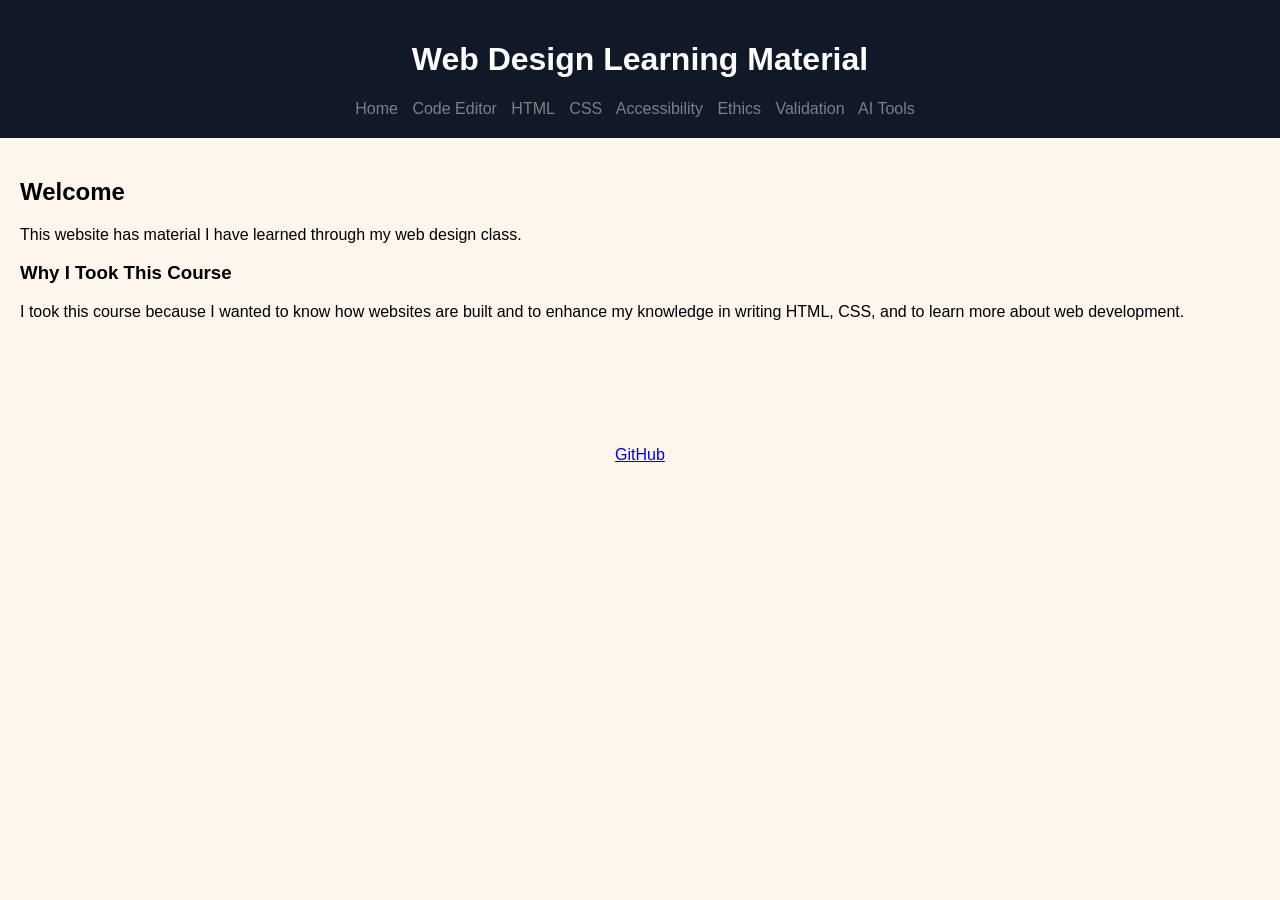
<file: index.html>
<!DOCTYPE html>
<html lang="en">
<head>
    <meta charset="UTF-8">
    <meta name="viewport" content="width=device-width, initial-scale=1.0">
    <title>Home</title>
    <link rel="stylesheet" href="style.css">
</head>

<body>

<header>
    <h1>Web Design Learning Material</h1>

    <nav>
        <a href="index.html">Home</a>
        <a href="code-editor.html">Code Editor</a>
        <a href="html-semantic.html">HTML</a>
        <a href="css-layout.html">CSS</a>
        <a href="accessibility.html">Accessibility</a>
        <a href="ethics.html">Ethics</a>
        <a href="validation.html">Validation</a>
        <a href="ai.html">AI Tools</a>
    </nav>
</header>

<main>
    <h2>Welcome</h2>
<p>This website has material I have learned through my web design class.</p>

  <section class= "why-course">
     <h3>Why I Took This Course</h3>
     <p>I took this course because I wanted to know how websites are built and to enhance my knowledge in writing HTML, CSS, and to learn more about web development.</p>
  </section>
</main>
    
<footer>
    <a href="https://github.com/Amanti-K" target="_blank">GitHub</a>
</footer>

</body>
</html>
</file>
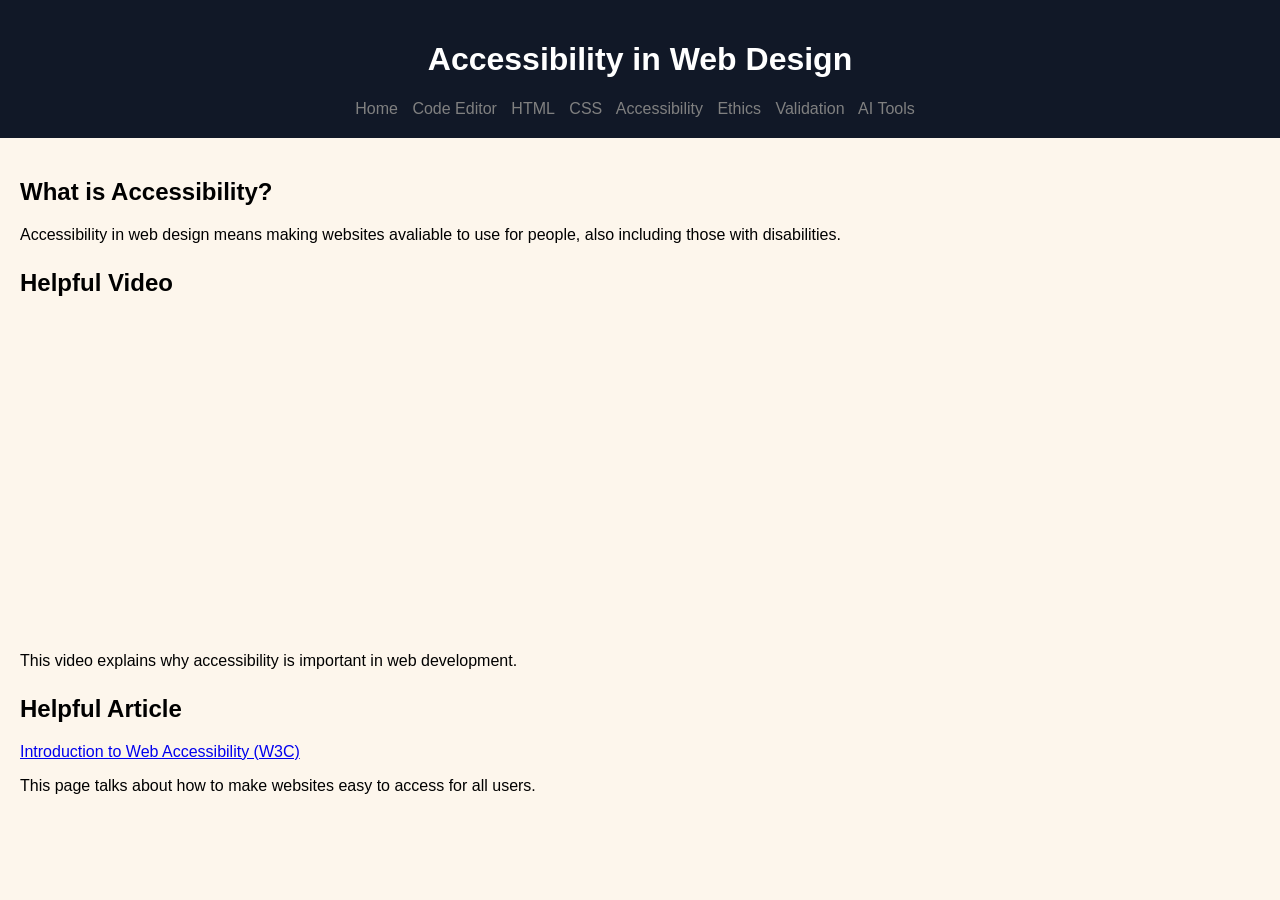
<file: accessibility.html>
<!DOCTYPE html>
<html lang="en">
<head>
    <meta charset="UTF-8">
    <meta name="viewport" content="width=device-width, initial-scale=1.0">
    <title>Accessibility</title>
    <link rel="stylesheet" href="style.css">
</head>

<body>

<header>
    <h1>Accessibility in Web Design</h1>

    <nav>
        <a href="index.html">Home</a>
        <a href="code-editor.html">Code Editor</a>
        <a href="html-semantic.html">HTML</a>
        <a href="css-layout.html">CSS</a>
        <a href="accessibility.html">Accessibility</a>
        <a href="ethics.html">Ethics</a>
        <a href="validation.html">Validation</a>
        <a href="ai.html">AI Tools</a>
    </nav>
</header>

<main>

    <section>
        <h2>What is Accessibility?</h2>
        <p>Accessibility in web design means making websites avaliable to use for people, also including those with disabilities.</p>
    </section>

    <section>
        <h2>Helpful Video</h2>
<iframe width="560" height="315"
    src="https://www.youtube.com/embed/sIUHhTrh6BA"
    title="Web Accessibility Explained"
    frameborder="0"
    allow="accelerometer; autoplay; clipboard-write; encrypted-media; gyroscope; picture-in-picture"
    allowfullscreen>
</iframe>
        <p>This video explains why accessibility is important in web development.</p>
    </section>

    <section>
        <h2>Helpful Article</h2>
        <a href="https://www.w3.org/WAI/fundamentals/accessibility-intro/"
           target="_blank">
           Introduction to Web Accessibility (W3C)
        </a>
        <p>This page talks about how to make websites easy to access for all users.</p>
    </section>

</main>

</body>
</html>
</file>
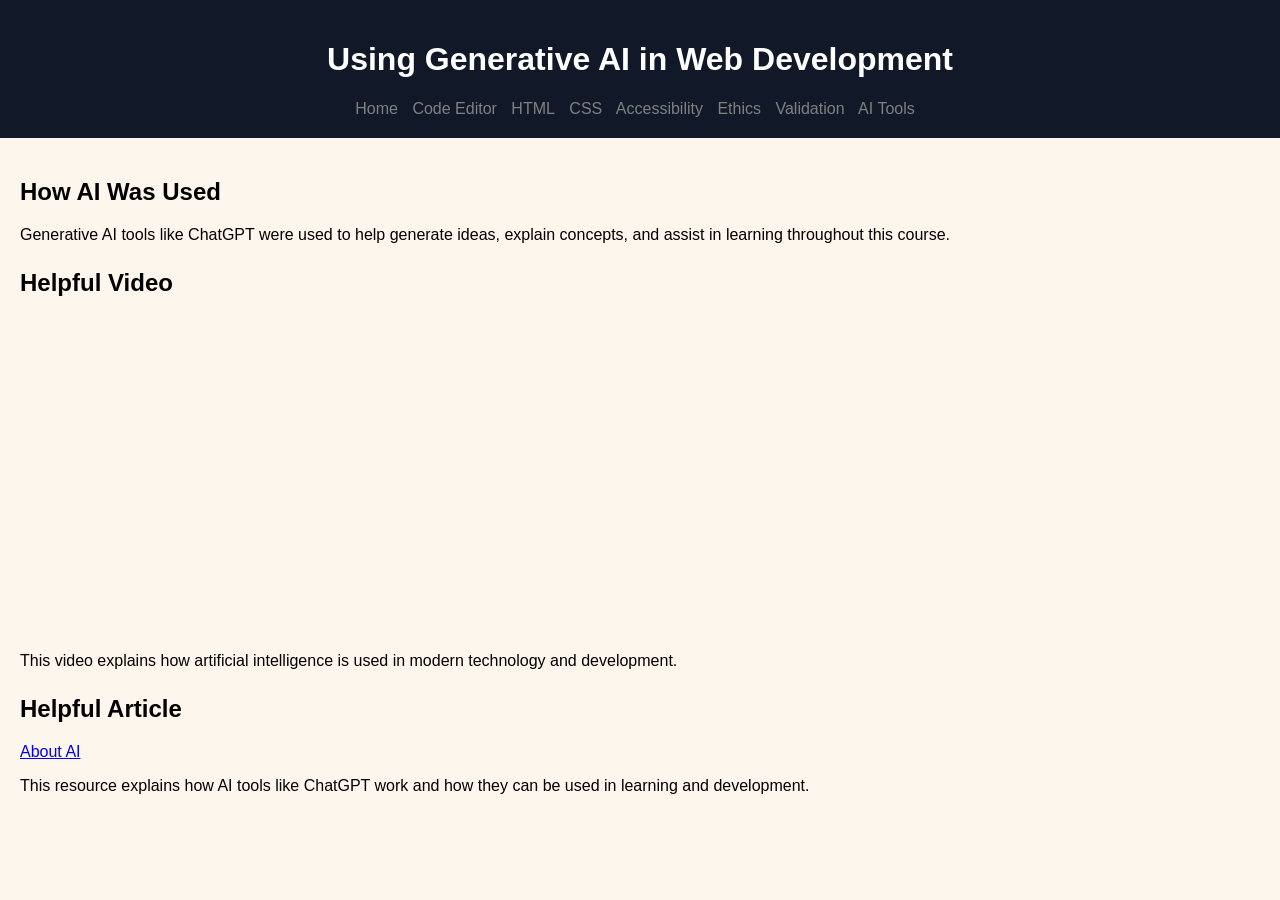
<file: ai.html>
<!DOCTYPE html>
<html lang="en">
<head>
    <meta charset="UTF-8">
    <meta name="viewport" content="width=device-width, initial-scale=1.0">
    <title>Using Generative AI</title>
    <link rel="stylesheet" href="style.css">
</head>

<body>

<header>
    <h1>Using Generative AI in Web Development</h1>

    <nav>
        <a href="index.html">Home</a>
        <a href="code-editor.html">Code Editor</a>
        <a href="html-semantic.html">HTML</a>
        <a href="css-layout.html">CSS</a>
        <a href="accessibility.html">Accessibility</a>
        <a href="ethics.html">Ethics</a>
        <a href="validation.html">Validation</a>
        <a href="ai.html">AI Tools</a>
    </nav>
</header>

<main>

    <section>
        <h2>How AI Was Used</h2>
        <p>Generative AI tools like ChatGPT were used to help generate ideas, explain concepts, and assist in learning throughout this course.</p>
    </section>

    <section>
        <h2>Helpful Video</h2>
    
    <iframe width="560" height="315"
        src="https://www.youtube.com/embed/qYNweeDHiyU"
        title="AI Explained"
        frameborder="0"
        allow="accelerometer; autoplay; clipboard-write; encrypted-media; gyroscope; picture-in-picture"
        allowfullscreen>
    </iframe>
        
        

    
        
        <p>This video explains how artificial intelligence is used in modern technology and development.</p>
    </section>

    <section>
        <h2>Helpful Article</h2>
        <a href="https://digitalpromise.org/initiative/artificial-intelligence-in-education/?gad_source=1&gad_campaignid=20185001884&gbraid=0AAAAAppQu-qn1Cr7iQgfS55KSfIITdBOx&gclid=CjwKCAjwtcHPBhADEiwAWo3sJqITaeOhbQlMrOzfpcbUDRjStfdyPccNS0AuYF_ScyM0EGItDa2BbxoCs6cQAvD_BwE"
           target="_blank">
           About AI
        </a>
        <p>This resource explains how AI tools like ChatGPT work and how they can be used in learning and development.</p>
    </section>

</main>

</body>
</html>
</file>
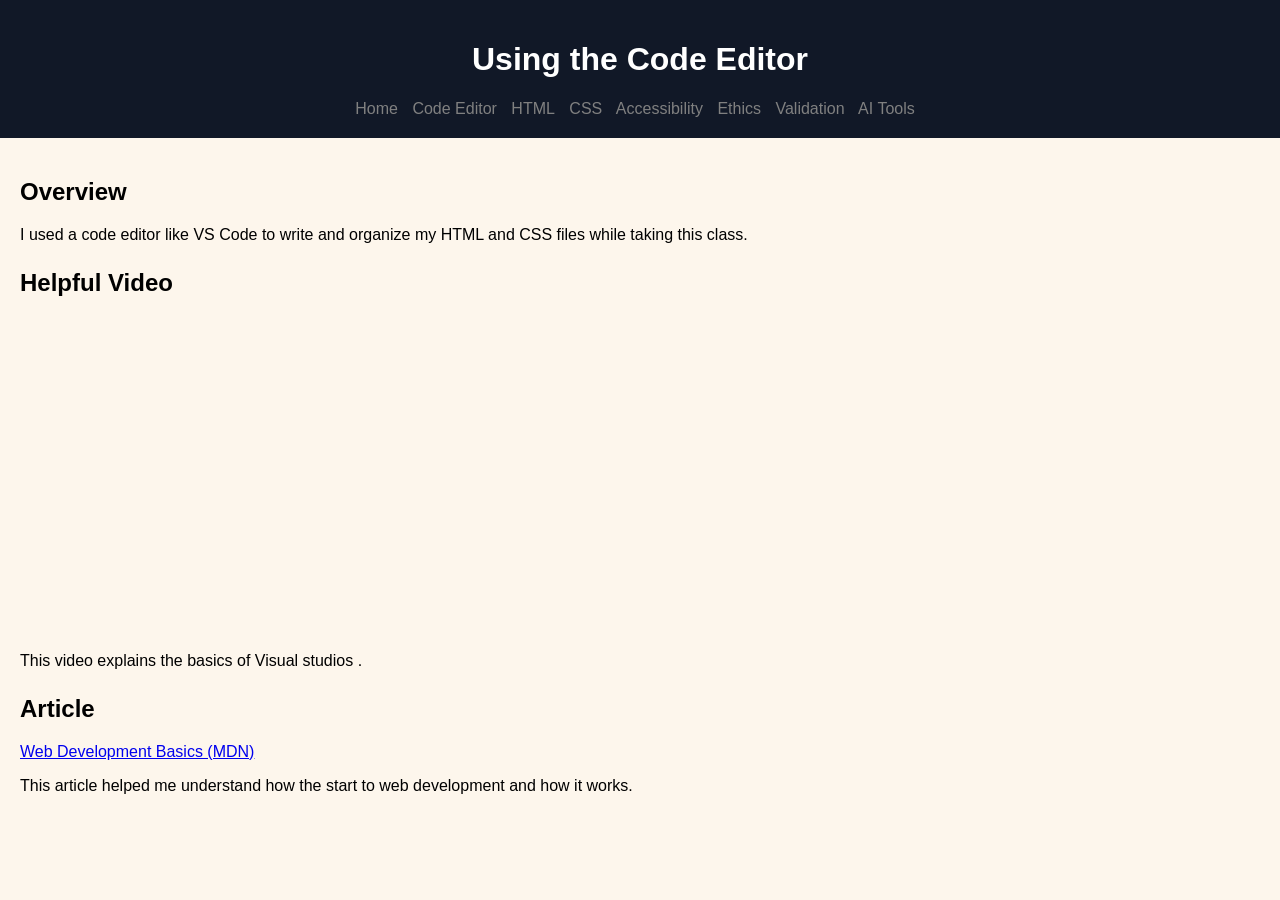
<file: code-editor.html>
<!DOCTYPE html>
<html lang="en">
<head>
    <meta charset="UTF-8">
    <meta name="viewport" content="width=device-width, initial-scale=1.0">
    <title>Code Editor</title>
    <link rel="stylesheet" href="style.css">
</head>

<body>

<header>
    <h1>Using the Code Editor</h1>

    <nav>
        <a href="index.html">Home</a>
        <a href="code-editor.html">Code Editor</a>
        <a href="html-semantic.html">HTML</a>
        <a href="css-layout.html">CSS</a>
        <a href="accessibility.html">Accessibility</a>
        <a href="ethics.html">Ethics</a>
        <a href="validation.html">Validation</a>
        <a href="ai.html">AI Tools</a>
    </nav>
</header>

<main>

    <section>
        <h2>Overview</h2>
        <p>I used a code editor like VS Code to write and organize my HTML and CSS files while taking this class.</p>
    </section>

    <section>
        <h2>Helpful Video</h2>
        <iframe width="560" height="315"
          src="https://www.youtube.com/embed/75-SM_xtil0"
          title="VS Code Tutorial for Beginners"
          frameborder="0"
          allow="accelerometer; autoplay; clipboard-write; encrypted-media; gyroscope; picture-in-picture"
          allowfullscreen>
         </iframe>
    
        <p>This video explains the basics of Visual studios .</p>
    </section>

    <section>
        <h2>Article</h2>
        <a href="https://developer.mozilla.org/en-US/docs/Learn_web_development/Getting_started/Your_first_website"
           target="_blank">
           Web Development Basics (MDN)
        </a>
        <p>This article helped me understand how the start to web development and how it works.</p>
    </section>

</main>

</body>
</html>
</file>
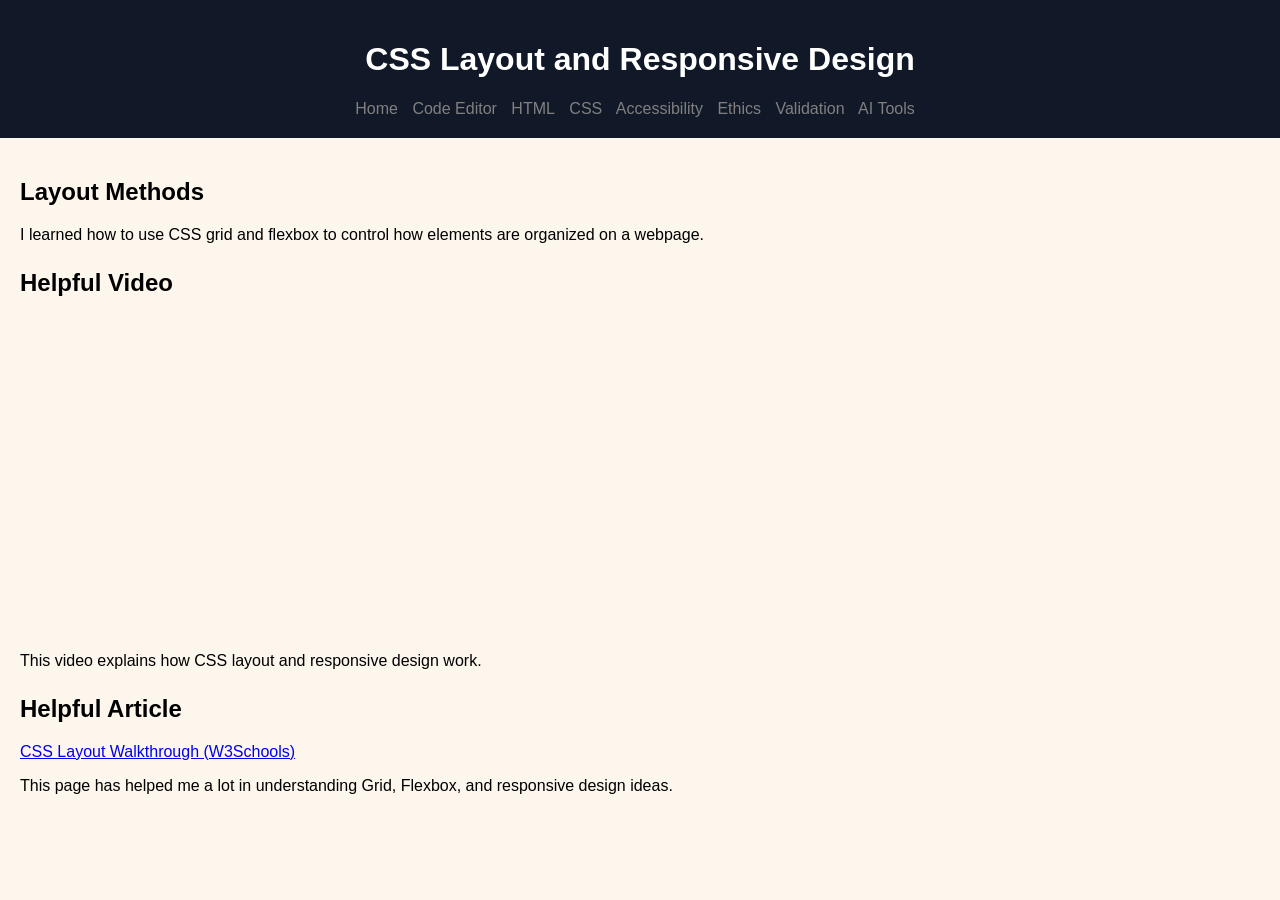
<file: css-layout.html>
<!DOCTYPE html>
<html lang="en">
<head>
    <meta charset="UTF-8">
    <meta name="viewport" content="width=device-width, initial-scale=1.0">
    <title>CSS Layout And Responsive Design</title>
    <link rel="stylesheet" href="style.css">
</head>

<body>

<header>
    <h1>CSS Layout and Responsive Design</h1>

    <nav>
        <a href="index.html">Home</a>
        <a href="code-editor.html">Code Editor</a>
        <a href="html-semantic.html">HTML</a>
        <a href="css-layout.html">CSS</a>
        <a href="accessibility.html">Accessibility</a>
        <a href="ethics.html">Ethics</a>
        <a href="validation.html">Validation</a>
        <a href="ai.html">AI Tools</a>
    </nav>
</header>

<main>

    <section>
        <h2>Layout Methods</h2>
        <p>I learned how to use CSS grid and flexbox to control how elements are organized on a webpage.</p>
    </section>

    <section>
       <h2>Helpful Video</h2>
<iframe width="560" height="315"
    src="https://www.youtube.com/embed/DJq6R2b0FoE"
    title="CSS Flexbox and Grid Basics"
    frameborder="0"
    allow="accelerometer; autoplay; clipboard-write; encrypted-media; gyroscope; picture-in-picture"
    allowfullscreen>
</iframe>
        <p>This video explains how CSS layout and responsive design work.</p>
    </section>
      
    <section>
        <h2>Helpful Article</h2>
        <a href="https://www.w3schools.com/css/default.asp"
           target="_blank">
           CSS Layout Walkthrough (W3Schools)
        </a>
        <p>This page has helped me a lot in understanding Grid, Flexbox, and responsive design ideas.</p>
    </section>

</main>

</body>
</html>
</file>
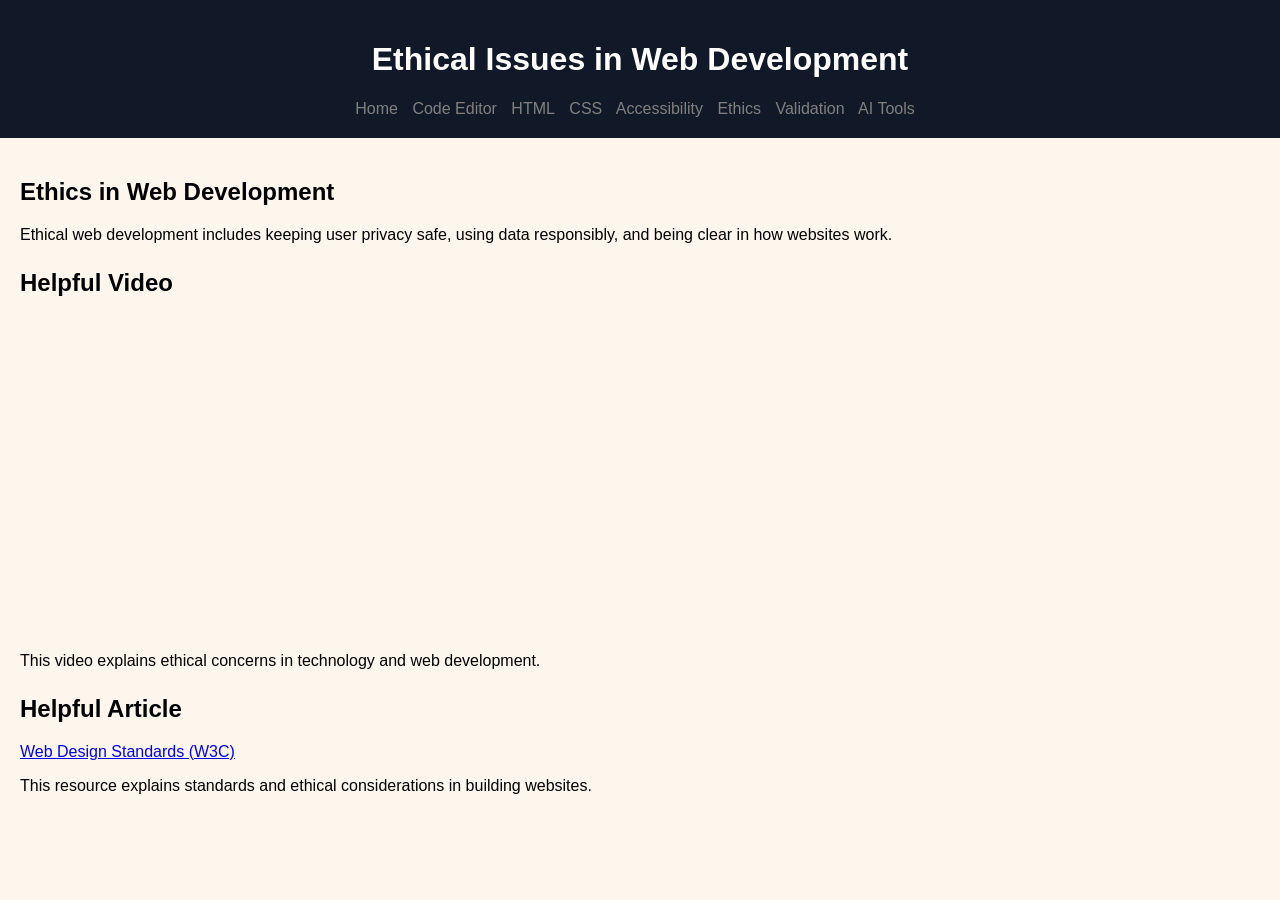
<file: ethics.html>
<!DOCTYPE html>
<html lang="en">
<head>
    <meta charset="UTF-8">
    <meta name="viewport" content="width=device-width, initial-scale=1.0">
    <title>Ethical Problems in Web Development</title>
    <link rel="stylesheet" href="style.css">
</head>

<body>

<header>
    <h1>Ethical Issues in Web Development</h1>

    <nav>
        <a href="index.html">Home</a>
        <a href="code-editor.html">Code Editor</a>
        <a href="html-semantic.html">HTML</a>
        <a href="css-layout.html">CSS</a>
        <a href="accessibility.html">Accessibility</a>
        <a href="ethics.html">Ethics</a>
        <a href="validation.html">Validation</a>
        <a href="ai.html">AI Tools</a>
    </nav>
</header>

<main>

    <section>
        <h2>Ethics in Web Development</h2>
        <p>Ethical web development includes keeping user privacy safe, using data responsibly, and being clear in how websites work.</p>
    </section>

    <section>
        <h2>Helpful Video</h2>
<iframe width="560" height="315"
    src="https://www.youtube.com/embed/p7j4kSDMLto"
    title="Ethics in Web Development"
    frameborder="0"
    allow="accelerometer; autoplay; clipboard-write; encrypted-media; gyroscope; picture-in-picture"
    allowfullscreen>
</iframe>
        <p>This video explains ethical concerns in technology and web development.</p>
    </section>

    <section>
        <h2>Helpful Article</h2>
        <a href="https://www.w3.org/standards/webdesign/">
            Web Design Standards (W3C)
        </a>
        <p>This resource explains standards and ethical considerations in building websites.</p>
    </section>

</main>

</body>
</html>
</file>
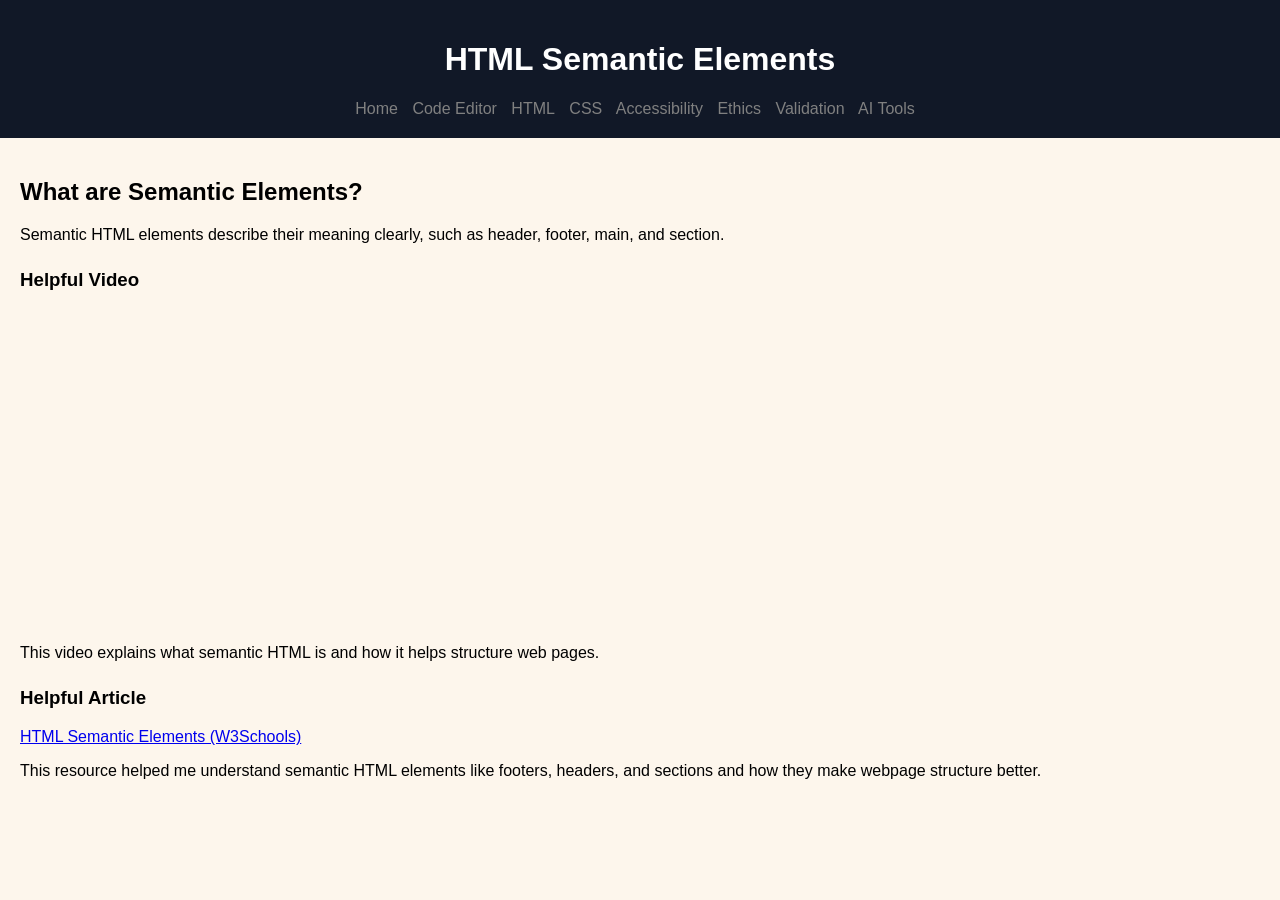
<file: html-semantic.html>
<!DOCTYPE html>
<html lang="en">
<head>
    <meta charset="UTF-8">
    <meta name="viewport" content="width=device-width, initial-scale=1.0">
    <title>HTML Semantic Elements</title>
    <link rel="stylesheet" href="style.css">
</head>

<body>

<header>
    <h1>HTML Semantic Elements</h1>

    <nav>
        <a href="index.html">Home</a>
        <a href="code-editor.html">Code Editor</a>
        <a href="html-semantic.html">HTML</a>
        <a href="css-layout.html">CSS</a>
        <a href="accessibility.html">Accessibility</a>
        <a href="ethics.html">Ethics</a>
        <a href="validation.html">Validation</a>
        <a href="ai.html">AI Tools</a>
    </nav>
</header>

<main>

    <section>
        <h2>What are Semantic Elements?</h2>
        <p>Semantic HTML elements describe their meaning clearly, such as header, footer, main, and section.</p>
    </section>
      
    <section>
    <h3>Helpful Video</h3>
    <iframe width="560" height="315"
    src="https://www.youtube.com/embed/Pf0LC6Rx9dg"
    title="Semantic HTML Explained"
    frameborder="0"
    allow="accelerometer; autoplay; clipboard-write; encrypted-media; gyroscope; picture-in-picture"
    allowfullscreen>
    </iframe>
       
        <p>This video explains what semantic HTML is and how it helps structure web pages.</p>
    </section>

    <section>
        <h3>Helpful Article</h3>
        <a href="https://www.w3schools.com/html/html5_semantic_elements.asp" target="_blank">
HTML Semantic Elements (W3Schools)
</a>
<p>This resource helped me understand semantic HTML elements like footers, headers, and sections and how they make webpage structure better.</p>
    </section>

</main>

</body>
</html>
</file>
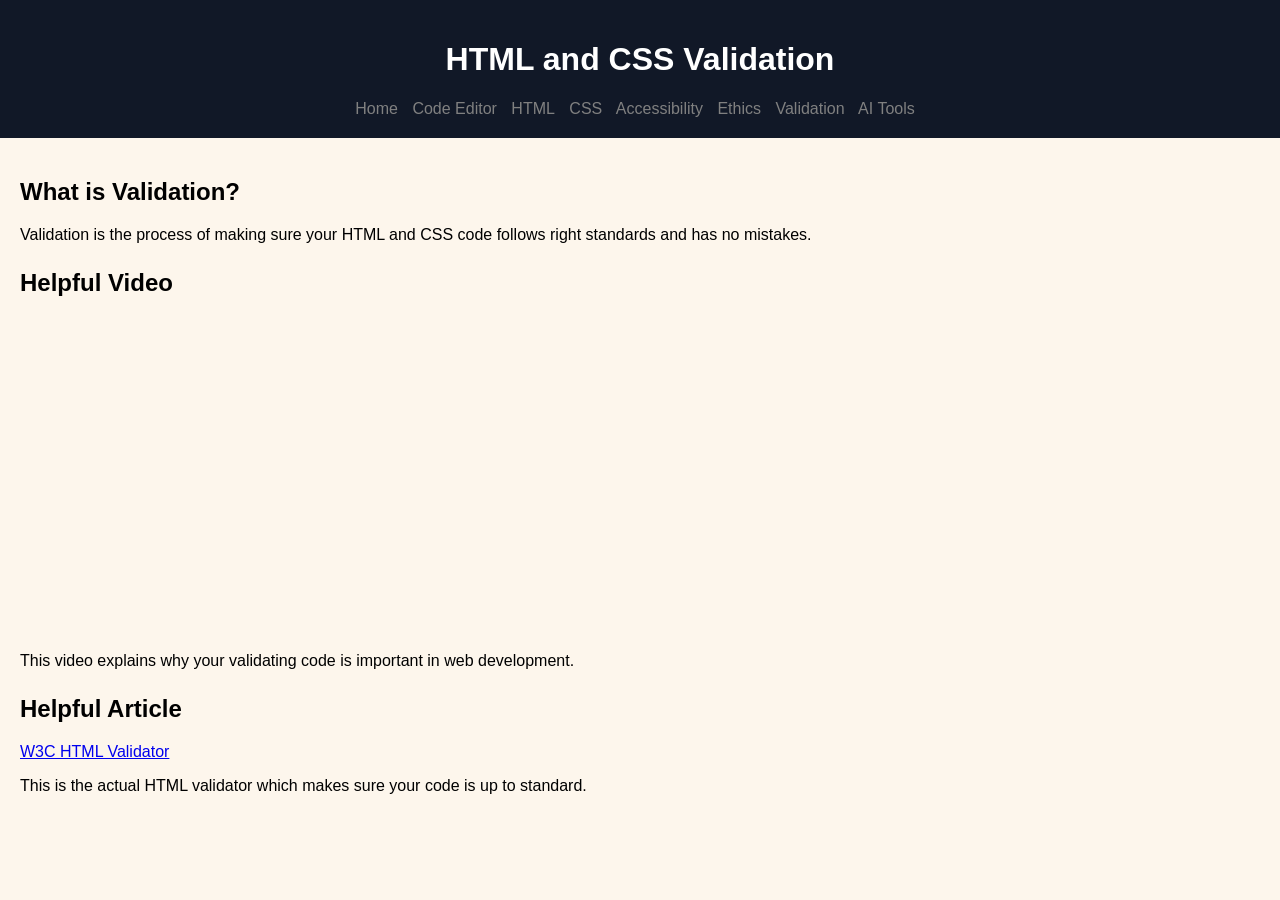
<file: validation.html>
<!DOCTYPE html>
<html lang="en">
<head>
    <meta charset="UTF-8">
    <meta name="viewport" content="width=device-width, initial-scale=1.0">
    <title>HTML and CSS Validation</title>
    <link rel="stylesheet" href="style.css">
</head>

<body>

<header>
    <h1>HTML and CSS Validation</h1>

    <nav>
        <a href="index.html">Home</a>
        <a href="code-editor.html">Code Editor</a>
        <a href="html-semantic.html">HTML</a>
        <a href="css-layout.html">CSS</a>
        <a href="accessibility.html">Accessibility</a>
        <a href="ethics.html">Ethics</a>
        <a href="validation.html">Validation</a>
        <a href="ai.html">AI Tools</a>
    </nav>
</header>

<main>

    <section>
        <h2>What is Validation?</h2>
        <p>Validation is the process of making sure your HTML and CSS code follows right standards and has no mistakes.</p>
    </section>

    <section>
       <h2>Helpful Video</h2>
     <iframe width="560" height="315"
        src="https://www.youtube.com/embed/VIgxwR9AVrk"
        title="HTML Validation Explained"
        frameborder="0"
        allow="accelerometer; autoplay; clipboard-write; encrypted-media; gyroscope; picture-in-picture"
        allowfullscreen>
     </iframe>
        <p>This video explains why your validating code is important in web development.</p>
    </section>

    <section>
        <h2>Helpful Article</h2>
        <a href="https://validator.w3.org/"
           target="_blank">
           W3C HTML Validator
        </a>
        <p>This is the actual HTML validator which makes sure your code is up to standard.</p>
    </section>

</main>

</body>
</html>
</file>
<file: style.css>
body {
    font-family: 'Verdana', Arial, sans-serif;
    margin: 0;
    background-color: #fdf6ec;
}


header {
    background-color: #111827;
    color: white;
    padding: 20px;
    text-align: center;
    }

nav a {
    color: grey;
    margin-right: 10px;
    text-decoration: none;
}

nav a:hover {
    color: red;
}

main {
    padding: 20px;
}

section {
    margin-bottom: 25px;
}

.why-course {
    text-align: left;
}

footer {
    margin-top: 60px;
    padding: 20px;
    text-align: center
}
</file>
